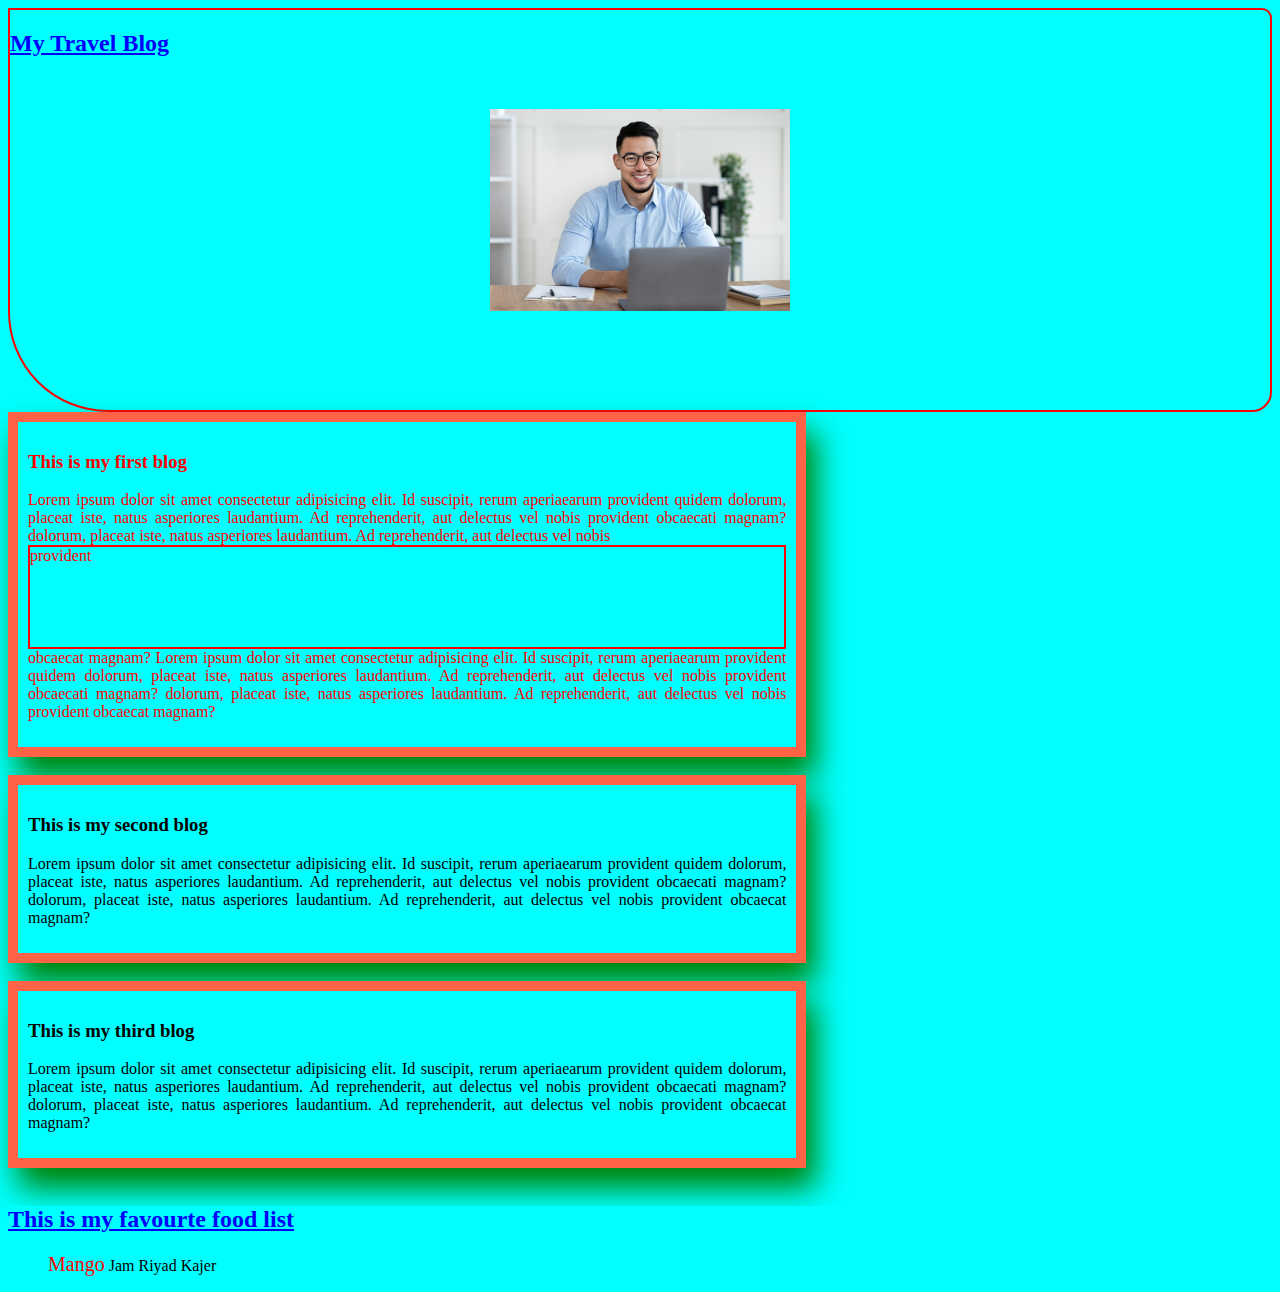
<file: Image/blog.html>
<!DOCTYPE html>
<html lang="en">

<head>
    <meta charset="UTF-8">
    <meta name="viewport" content="width=device-width, initial-scale=1.0">
    <title>Document</title>
    <link rel="stylesheet" href="Style/blog.css">
</head>

<body>

    <header class="header">
        <h2>My Travel Blog</h2>
    </header>
    <div class="First blog">
        <h3>This is my first blog</h3>
        <p>Lorem ipsum dolor sit amet consectetur adipisicing elit. Id suscipit, rerum aperiaearum
            provident quidem dolorum, placeat iste, natus asperiores laudantium. Ad reprehenderit, aut delectus vel
            nobis provident obcaecati magnam? dolorum, placeat iste, natus asperiores laudantium. Ad reprehenderit, aut
            delectus vel nobis <span class="pro">provident</span> obcaecat magnam?

            Lorem ipsum dolor sit amet consectetur adipisicing elit. Id suscipit, rerum aperiaearum provident quidem
            dolorum, placeat iste, natus asperiores laudantium. Ad reprehenderit, aut delectus vel nobis provident
            obcaecati magnam? dolorum, placeat iste, natus asperiores laudantium. Ad reprehenderit, aut delectus vel
            nobis provident obcaecat magnam?</p>
    </div>
    <br>

    <div class="Second blog">
        <h3>This is my second blog</h3>
        <p>Lorem ipsum dolor sit amet consectetur adipisicing elit. Id suscipit, rerum aperiaearum
            provident quidem dolorum, placeat iste, natus asperiores laudantium. Ad reprehenderit, aut delectus vel
            nobis provident obcaecati magnam? dolorum, placeat iste, natus asperiores laudantium. Ad reprehenderit, aut
            delectus vel nobis provident obcaecat magnam?</p>
    </div>
    <br>
    <div class="Third blog">
        <h3>This is my third blog</h3>
        <p>Lorem ipsum dolor sit amet consectetur adipisicing elit. Id suscipit, rerum aperiaearum
            provident quidem dolorum, placeat iste, natus asperiores laudantium. Ad reprehenderit, aut delectus vel
            nobis provident obcaecati magnam? dolorum, placeat iste, natus asperiores laudantium. Ad reprehenderit, aut
            delectus vel nobis provident obcaecat magnam?</p>
    </div>
    <br>
    <h2>This is my favourte food list</h2>
    <ol>
        <li id="Am">Mango</li>
        <li>Jam</li>
        <li>Riyad</li>
        <li>Kajer</li>
    </ol>
</body>

</html>
</file>
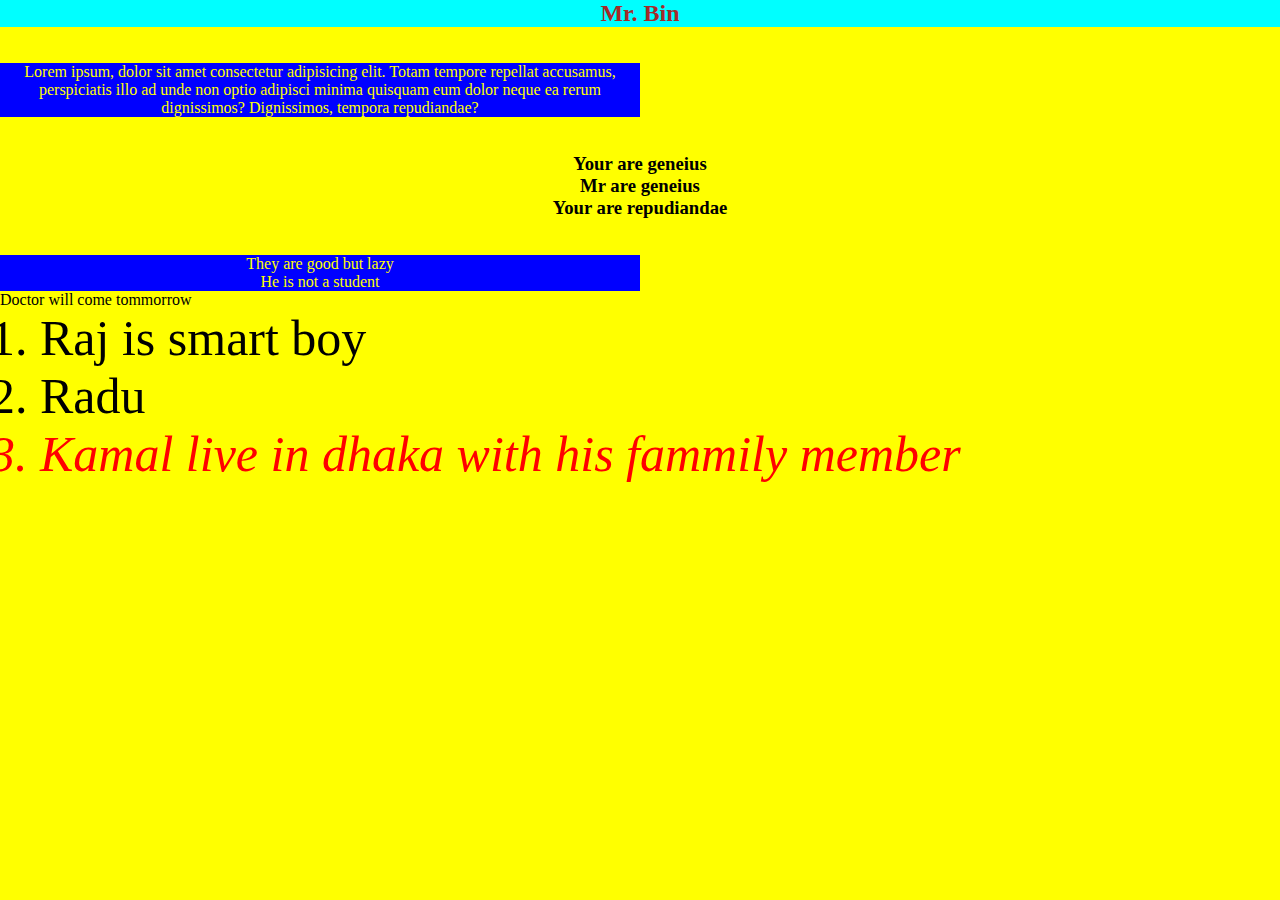
<file: Image/color.html>
<!DOCTYPE html>
<html lang="en">

<head>
    <meta charset="UTF-8">
    <meta name="viewport" content="width=device-width, initial-scale=1.0">
    <title>Exploring Basic CSS</title>

    <style>
        * {
            margin: 0;
            background-color: yellow;

        }

        h2,
        h3 {
            text-align: center;
        }

        h2 {
            background-color: aqua;
            color: brown;
        }

        li {
            font-size: 50px;
        }

        .The {
            background-color: blue;
            width: 50%;
            text-align: center;
            color: yellow;
        }

        #Kamal {
            font-style: italic;
            color: red
        }
    </style>
</head>

<body>
    <h2>Mr. Bin</h2>
    <br>
    <br>
    <p class="The">Lorem ipsum, dolor sit amet consectetur adipisicing elit. Totam tempore repellat accusamus,
        perspiciatis illo ad
        unde non optio adipisci minima quisquam eum dolor neque ea rerum dignissimos? Dignissimos, tempora repudiandae?
    </p>
    <br>
    <br>
    <h3>Your are geneius</h3>
    <h3>Mr are geneius</h3>
    <h3>Your are repudiandae</h3>
    <br>
    <br>
    <p class="The">They are good but lazy</p>
    <p Class="The">He is not a student</p>
    <p>Doctor will come tommorrow</p>
    <ol>
        <li id="Raj">Raj is smart boy</li>
        <li>Radu</li>
        <li id="Kamal">Kamal live in dhaka with his fammily member</li>
    </ol>
</body>

</html>
</file>
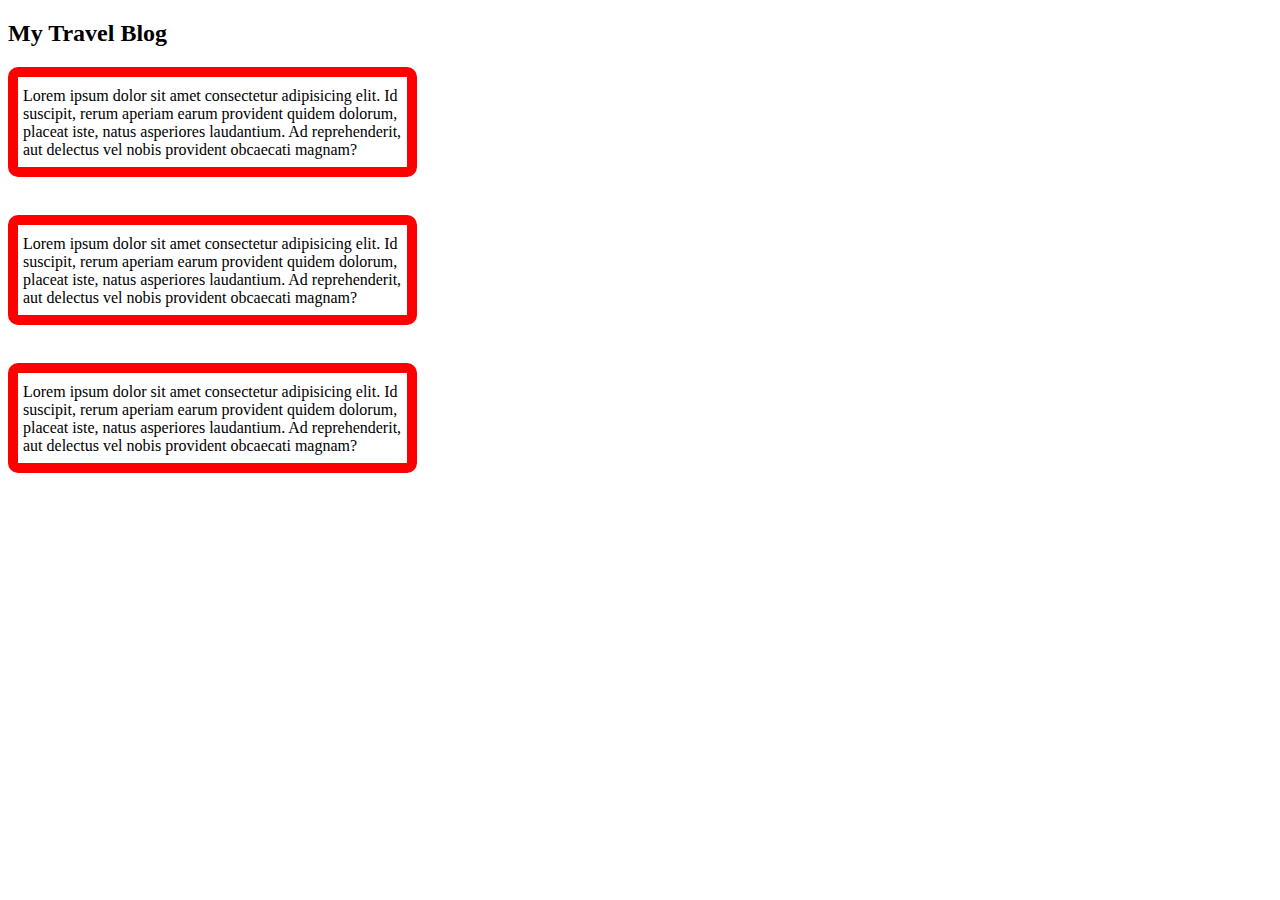
<file: Image/margin.html>
<!DOCTYPE html>
<html lang="en">

<head>
    <meta charset="UTF-8">
    <meta name="viewport" content="width=device-width, initial-scale=1.0">
    <title>Document</title>
    <style>
        .Lorem {
            border: 10px solid red;
            border-radius: 10px;
            margin: 10px 5px 10px 0px;
            padding: 10px 5px 10px;
            width: 30%;
            height: 70px;
        }
    </style>
</head>

<body>
    <h2>My Travel Blog</h2>
    <div class="Lorem">Lorem ipsum dolor sit amet consectetur adipisicing elit. Id suscipit, rerum aperiam earum
        provident quidem
        dolorum, placeat iste, natus asperiores laudantium. Ad reprehenderit, aut delectus vel nobis provident obcaecati
        magnam?</div>
    <br>
    <div class="Lorem">Lorem ipsum dolor sit amet consectetur adipisicing elit. Id suscipit, rerum aperiam earum
        provident quidem
        dolorum, placeat iste, natus asperiores laudantium. Ad reprehenderit, aut delectus vel nobis provident obcaecati
        magnam?</div>
    <br>
    <div class="Lorem">Lorem ipsum dolor sit amet consectetur adipisicing elit. Id suscipit, rerum aperiam earum
        provident quidem
        dolorum, placeat iste, natus asperiores laudantium. Ad reprehenderit, aut delectus vel nobis provident obcaecati
        magnam?</div>
</body>

</html>
</file>
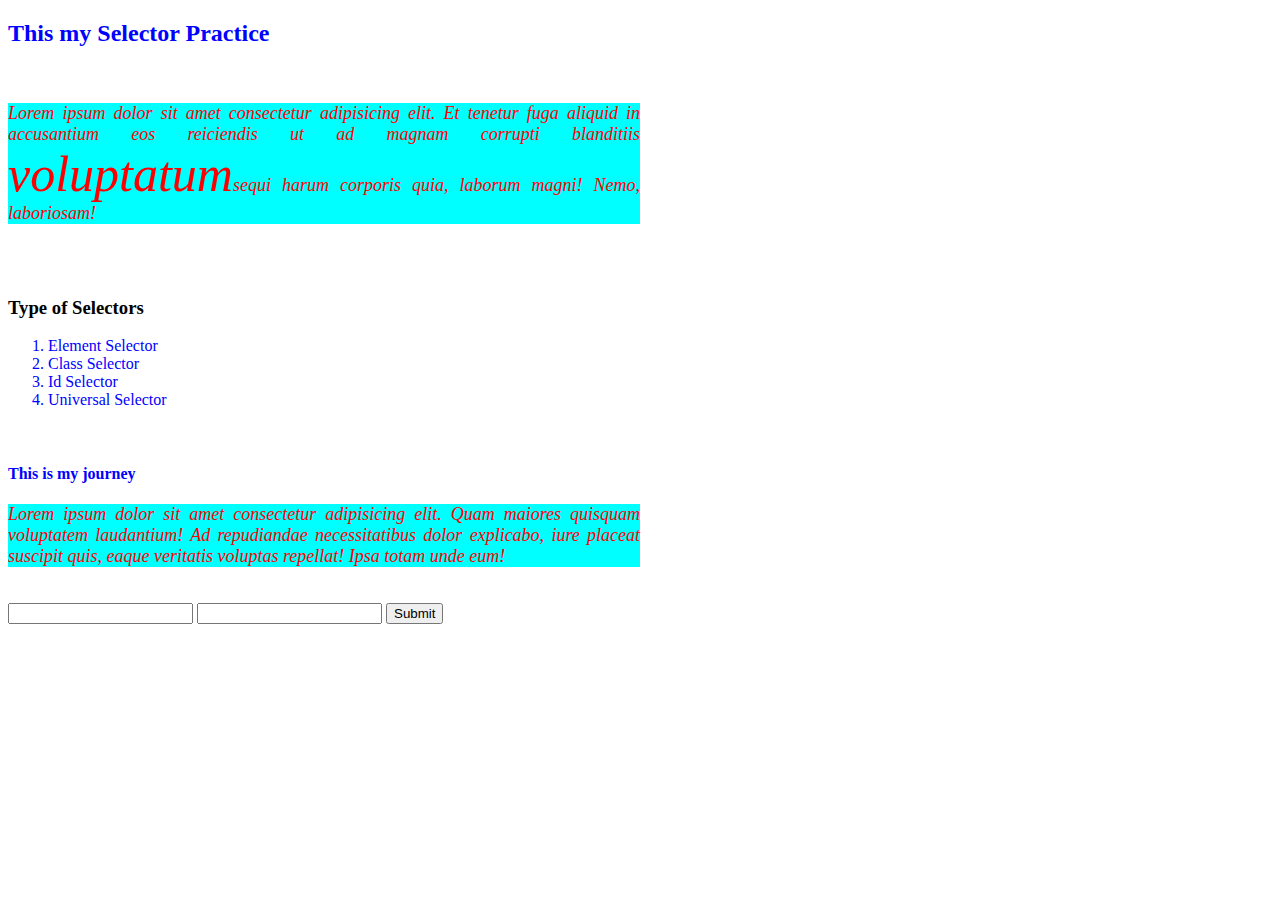
<file: Image/selector.html>
<!DOCTYPE html>
<html lang="en">

<head>
    <meta charset="UTF-8">
    <meta name="viewport" content="width=device-width, initial-scale=1.0">
    <title>Document</title>
    <style>
        .para {
            text-align: justify;
            font-size: 18px;
            font-style: italic;
            color: black
        }

        .para,
        pan .journey {
            background-color: aqua;
            width: 50%;
            color: red
        }

        input[type="Password"] {
            color: red
        }

        .pan {
            color: red;
            font-size: 50px
        }

        h2,
        h4,
        li {
            color: blue
        }
    </style>
</head>

<body>
    <h2>This my Selector Practice</h2>
    <br>
    <p class="para">Lorem ipsum dolor sit amet consectetur adipisicing elit. Et tenetur fuga aliquid in accusantium eos
        reiciendis ut
        ad magnam corrupti blanditiis <span class="pan">voluptatum</span>sequi harum corporis quia, laborum magni! Nemo,
        laboriosam!
    </p>
    <br>
    <br>

    <h3>Type of Selectors</h3>
    <ol>
        <li>Element Selector</li>
        <li>Class Selector</li>
        <li>Id Selector</li>
        <li>Universal Selector</li>
    </ol>
    <br>
    <div class="journey">
        <h4>This is my journey</h4>
        <p class="para">Lorem ipsum dolor sit amet consectetur adipisicing elit. Quam maiores quisquam voluptatem
            laudantium! Ad
            repudiandae necessitatibus dolor explicabo, iure placeat suscipit quis, eaque veritatis voluptas repellat!
            Ipsa totam unde eum!</p>
        <br>
        <input type="text" name="" id="">
        <input type="password">
        <input type="button" value="Submit">
    </div>
</body>

</html>
</file>
<file: Image/Style/blog.css>
* {
    margin: 10;
    background-color: aqua;
}


h2 {
    color: Blue;
    text-decoration: underline;
}

.header {
    height: 400px;
    border: 2px solid red;
    /* background-image: url('dipon.jpg'); */
    background-image: url('../Style/Dipon1.jpg');
    /* background-repeat: repeat-x; */
    /* background-repeat: repeat-y; */
    /* background-size: contain; */
    /* background-size: cover; */
    background-size: 300px;
    background-repeat: no-repeat;
    border-radius: 0px 10px 20px 100px;
    background-position: center;

}

.blog {
    border: 10px solid tomato;
    width: 60%;
    padding: 10px;
    text-align: justify;
    display: block;
    box-shadow: 10px 20px 30px green;
}

.pro {
    display: block;
    border: 2px solid red;
    height: 100px;
}

#Am {
    color: red;
    font-size: 20px;
}

.First {
    color: red;
    /* display: none*/
    /* visibility: hidden; */

}

li {
    display: inline;
}
</file>
